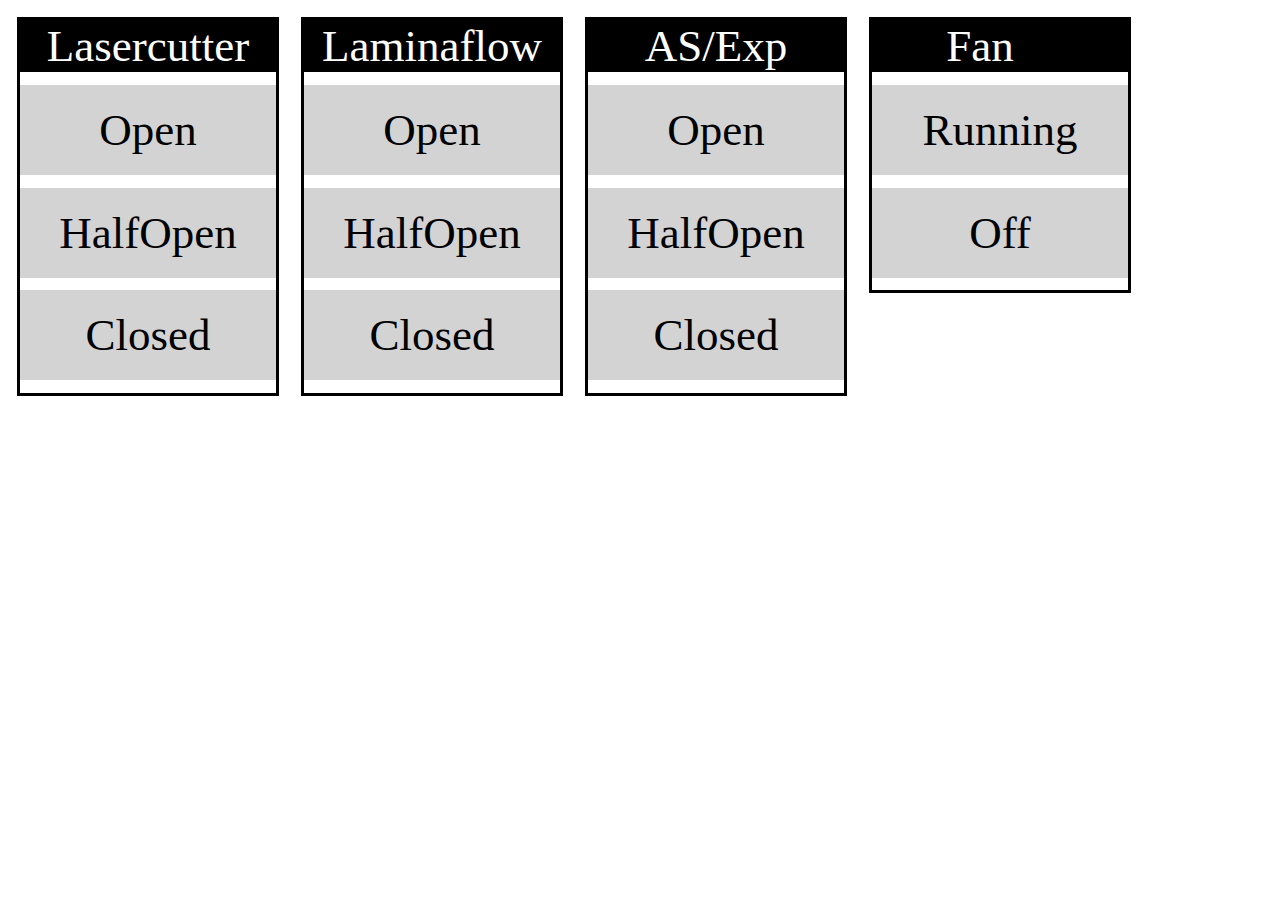
<file: interface/public/index.html>
<!DOCTYPE html>
<html>
  <head>
    <meta charset="utf-8">
    <meta name="viewport" content="width=device-width, initial-scale=1">

    <link rel="stylesheet" type="text/css" href="css/ventilation.css" />
    <script type="text/javascript" src="js/cash.min.js"></script>

    <title>realraum ventilation damper control</title>
  </head>
  <body>
    <div id="content">

      <div class="controlgroup">
        <div class="controlname">Lasercutter</div>
        <div class="controlstate" name= "Damper1" state="open">Open</div>
        <div class="controlstate" name= "Damper1" state="halfopen">HalfOpen</div>
        <div class="controlstate" name= "Damper1" state="closed">Closed</div>
      </div>

      <div class="controlgroup">
        <div class="controlname">Laminaflow</div>
        <div class="controlstate" name= "Damper2" state="open">Open</div>
        <div class="controlstate" name= "Damper2" state="halfopen">HalfOpen</div>
        <div class="controlstate" name= "Damper2" state="closed">Closed</div>
      </div>

      <div class="controlgroup">
        <div class="controlname">AS/Exp</div>
        <div class="controlstate" name= "Damper3" state="open">Open</div>
        <div class="controlstate" name= "Damper3" state="halfopen">HalfOpen</div>
        <div class="controlstate" name= "Damper3" state="closed">Closed</div>
      </div>

      <div class="controlgroup">
        <div class="controlname">Fan<img src="imgs/fan.svg" width="40"></div>
        <div class="controlstate" name= "Fan" state="on">Running</div>
        <div class="controlstate" name= "Fan" state="off">Off</div>
      </div>
    </div>
    <script type="text/javascript" src="js/websocket.js"></script>
    <script type="text/javascript" src="js/ventilation.js"></script>
  </body>
</html>
</file>
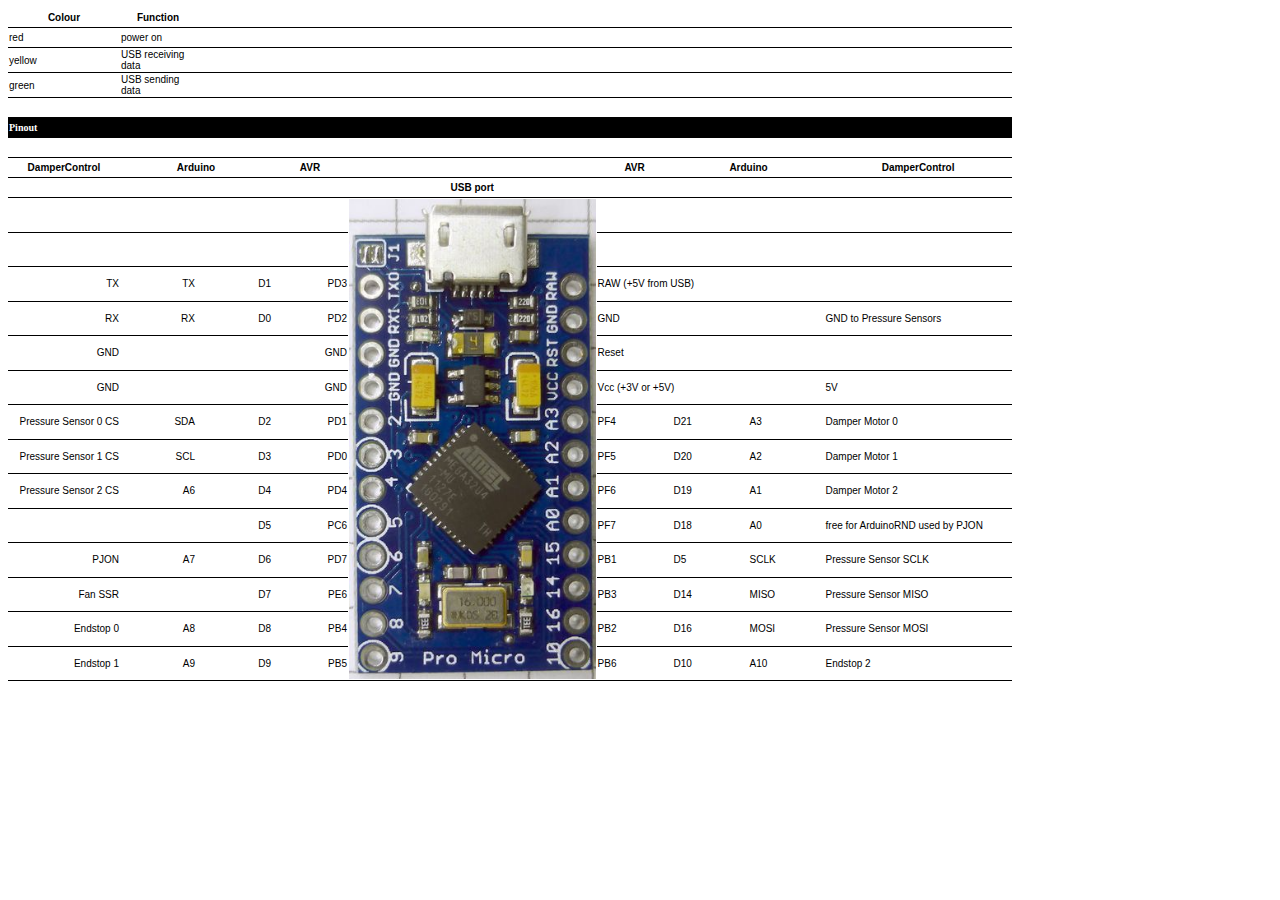
<file: elektronik/arduino_pro_micro_pinout.html>
<!DOCTYPE HTML PUBLIC "-//W3C//DTD HTML 4.0 Transitional//EN">

<html>
<head>
	
	<meta http-equiv="content-type" content="text/html; charset=utf-8"/>
	<title></title>
	<meta name="generator" content="LibreOffice 5.1.3.2 (Linux)"/>
	<meta name="created" content="00:00:00"/>
	<meta name="changedby" content="Bernhard Tittelbach"/>
	<meta name="changed" content="2016-06-10T18:22:37.345049955"/>
	
	<style type="text/css">
		body,div,table,thead,tbody,tfoot,tr,th,td,p { font-family:"Liberation Sans"; font-size:x-small }
		td {height:20px; vertical-align:middle; border-bottom:1px solid black;}
		a.comment-indicator:hover + comment { background:#ffd; position:absolute; display:block; border:1px solid black; padding:0.5em;  } 
		a.comment-indicator { background:red; display:inline-block; border:1px solid black; width:0.5em; height:0.5em;  } 
		comment { display:none;  } 
	</style>
	
</head>

<body>
<table cellspacing="0" border="0">
	<colgroup width="112"></colgroup>
	<colgroup span="7" width="76"></colgroup>
	<colgroup width="187"></colgroup>
	<tr>
		<td height="16" align="center"><b>Colour</b></td>
		<td align="center"><b>Function</b></td>
		<td align="left"><br></td>
		<td align="left"><br></td>
		<td align="left"><br></td>
		<td align="left"><br></td>
		<td align="left"><br></td>
		<td align="left"><br></td>
		<td align="left"><br></td>
	</tr>
	<tr>
		<td height="16" align="left">red</td>
		<td align="left">power on</td>
		<td align="left"><br></td>
		<td align="left"><br></td>
		<td align="left"><br></td>
		<td align="left"><br></td>
		<td align="left"><br></td>
		<td align="left"><br></td>
		<td align="left"><br></td>
	</tr>
	<tr>
		<td height="16" align="left">yellow</td>
		<td align="left">USB receiving data</td>
		<td align="left"><br></td>
		<td align="left"><br></td>
		<td align="left"><br></td>
		<td align="left"><br></td>
		<td align="left"><br></td>
		<td align="left"><br></td>
		<td align="left"><br></td>
	</tr>
	<tr>
		<td height="16" align="left">green</td>
		<td align="left">USB sending data</td>
		<td align="left"><br></td>
		<td align="left"><br></td>
		<td align="left"><br></td>
		<td align="left"><br></td>
		<td align="left"><br></td>
		<td align="left"><br></td>
		<td align="left"><br></td>
	</tr>
	<tr>
		<td height="16" align="left"><br></td>
		<td align="left"><br></td>
		<td align="left"><br></td>
		<td align="left"><br></td>
		<td align="left"><br></td>
		<td align="left"><br></td>
		<td align="left"><br></td>
		<td align="left"><br></td>
		<td align="left"><br></td>
	</tr>
	<tr>
		<td height="16" align="left" bgcolor="#000000"><b><font face="Times New Roman" color="#FFFFFF">Pinout</b></td>
		<td align="left" bgcolor="#000000"><br></td>
		<td align="left" bgcolor="#000000"><br></td>
		<td align="left" bgcolor="#000000"><br></td>
		<td align="left" bgcolor="#000000"><br></td>
		<td align="left" bgcolor="#000000"><br></td>
		<td align="left" bgcolor="#000000"><br></td>
		<td align="left" bgcolor="#000000"><br></td>
		<td align="left" bgcolor="#000000"><br></td>
	</tr>
	<tr>
		<td height="16" align="left"><br></td>
		<td align="left"><br></td>
		<td align="left"><br></td>
		<td align="left"><br></td>
		<td align="left"><br></td>
		<td align="left"><br></td>
		<td align="left"><br></td>
		<td align="left"><br></td>
		<td align="left"><br></td>
	</tr>
	<tr>
		<td height="16" align="center"><b>DamperControl</b></td>
		<td colspan=2 align="center"><b>Arduino</b></td>
		<td align="center"><b>AVR</b></td>
		<td align="center"><br></td>
		<td align="center"><b>AVR</b></td>
		<td colspan=2 align="center"><b>Arduino</b></td>
		<td align="center"><b>DamperControl</b></td>
	</tr>
	<tr>
		<td height="16" align="left"><br></td>
		<td colspan=3 align="left"><br></td>
		<td align="center"><b>USB port</b></td>
		<td colspan=3 align="left"><br></td>
		<td align="left"><br></td>
	</tr>
	<tr>
		<td height="16" align="left"><br></td>
		<td colspan=3 align="left"><br></td>
		<td rowspan=14 align="left"><img height="480" src="300px-ProMicroClone.jpg"></td>
		<td colspan=3 align="left"><br></td>
		<td align="left"><br></td>
	</tr>
	<tr>
		<td height="16" align="left"><br></td>
		<td colspan=3 align="left"><br></td>
		<td colspan=3 align="left"><br></td>
		<td align="left"><br></td>
	</tr>
	<tr>
		<td height="16" align="right">TX</td>
		<td align="right">TX</td>
		<td align="right">D1</td>
		<td align="right">PD3</td>
		<td colspan=3 align="left">RAW (+5V from USB)</td>
		<td align="left"><br></td>
	</tr>
	<tr>
		<td height="16" align="right">RX</td>
		<td align="right">RX</td>
		<td align="right">D0</td>
		<td align="right">PD2</td>
		<td colspan=3 align="left">GND</td>
		<td align="left">GND to Pressure Sensors</td>
	</tr>
	<tr>
		<td height="16" align="right">GND</td>
		<td colspan=3 align="right">GND</td>
		<td colspan=3 align="left">Reset</td>
		<td align="left"><br></td>
	</tr>
	<tr>
		<td height="16" align="right">GND</td>
		<td colspan=3 align="right">GND</td>
		<td colspan=3 align="left">Vcc (+3V or +5V)</td>
		<td align="left">5V</td>
	</tr>
	<tr>
		<td height="16" align="right">Pressure Sensor 0 CS</td>
		<td align="right">SDA</td>
		<td align="right">D2</td>
		<td align="right">PD1</td>
		<td align="left">PF4</td>
		<td align="left">D21</td>
		<td align="left">A3</td>
		<td align="left">Damper Motor 0</td>
	</tr>
	<tr>
		<td height="16" align="right">Pressure Sensor 1 CS</td>
		<td align="right">SCL</td>
		<td align="right">D3</td>
		<td align="right">PD0</td>
		<td align="left">PF5</td>
		<td align="left">D20</td>
		<td align="left">A2</td>
		<td align="left">Damper Motor 1</td>
	</tr>
	<tr>
		<td height="16" align="right">Pressure Sensor 2 CS</td>
		<td align="right">A6</td>
		<td align="right">D4</td>
		<td align="right">PD4</td>
		<td align="left">PF6</td>
		<td align="left">D19</td>
		<td align="left">A1</td>
		<td align="left">Damper Motor 2</td>
	</tr>
	<tr>
		<td height="16" align="right"></td>
		<td align="right"><br></td>
		<td align="right">D5</td>
		<td align="right">PC6</td>
		<td align="left">PF7</td>
		<td align="left">D18</td>
		<td align="left">A0</td>
		<td align="left">free for ArduinoRND used by PJON</td>
	</tr>
	<tr>
		<td height="16" align="right">PJON</td>
		<td align="right">A7</td>
		<td align="right">D6</td>
		<td align="right">PD7</td>
		<td align="left">PB1</td>
		<td align="left">D5</td>
		<td align="left">SCLK</td>
		<td align="left">Pressure Sensor SCLK</td>
	</tr>
	<tr>
		<td height="16" align="right">Fan SSR</td>
		<td align="right"><br></td>
		<td align="right">D7</td>
		<td align="right">PE6</td>
		<td align="left">PB3</td>
		<td align="left">D14</td>
		<td align="left">MISO</td>
		<td align="left">Pressure Sensor MISO</td>
	</tr>
	<tr>
		<td height="16" align="right">Endstop 0</td>
		<td align="right">A8</td>
		<td align="right">D8</td>
		<td align="right">PB4</td>
		<td align="left">PB2</td>
		<td align="left">D16</td>
		<td align="left">MOSI</td>
		<td align="left">Pressure Sensor MOSI</td>
	</tr>
	<tr>
		<td height="16" align="right">Endstop 1</td>
		<td align="right">A9</td>
		<td align="right">D9</td>
		<td align="right">PB5</td>
		<td align="left">PB6</td>
		<td align="left">D10</td>
		<td align="left">A10</td>
		<td align="left">Endstop 2</td>
	</tr>
</table>
<!-- ************************************************************************** -->
</body>

</html>
</file>
<file: interface/public/css/ventilation.css>
body {
	user-select: none;
	-moz-user-select: none;
	-webkit-user-select: none;
}
.content { 
 }

.controlgroup {
	vertical-align: top;
	width:20vw;
	display:inline-block;
	border: 3px solid black;
	margin:1vmin;
 }

.controlname {
	padding-top:4vh;
	padding-bottom:4vh;
	padding-left:1vw;
	padding-right:1vw;
	width:100%;
	padding:0;
	margin-top:0vh;
	margin-bottom:1vw;
	margin-left:0;
	margin-right:0;
	vertical-align: middle;
	font-size:5vmin;
	text-align: center;
	background:black;
	color:white;
 }

.controlstate {
	padding-top:4vh;
	padding-bottom:4vh;
	padding-left:1vw;
	height:10vh;
	padding-right:1vw;
	width:100%;
	padding:0;
	margin-top:1vh;
	margin-bottom:1vw;
	margin-left:0;
	margin-right:0;
	font-size:5vmin;
	text-align: center;
	background:lightgray;
	display:flex;
    align-items: center; /* Vertical center alignment */
    justify-content: center;
    cursor: initial;
 }

.controlstate.active {
	background:lime;
}
</file>
